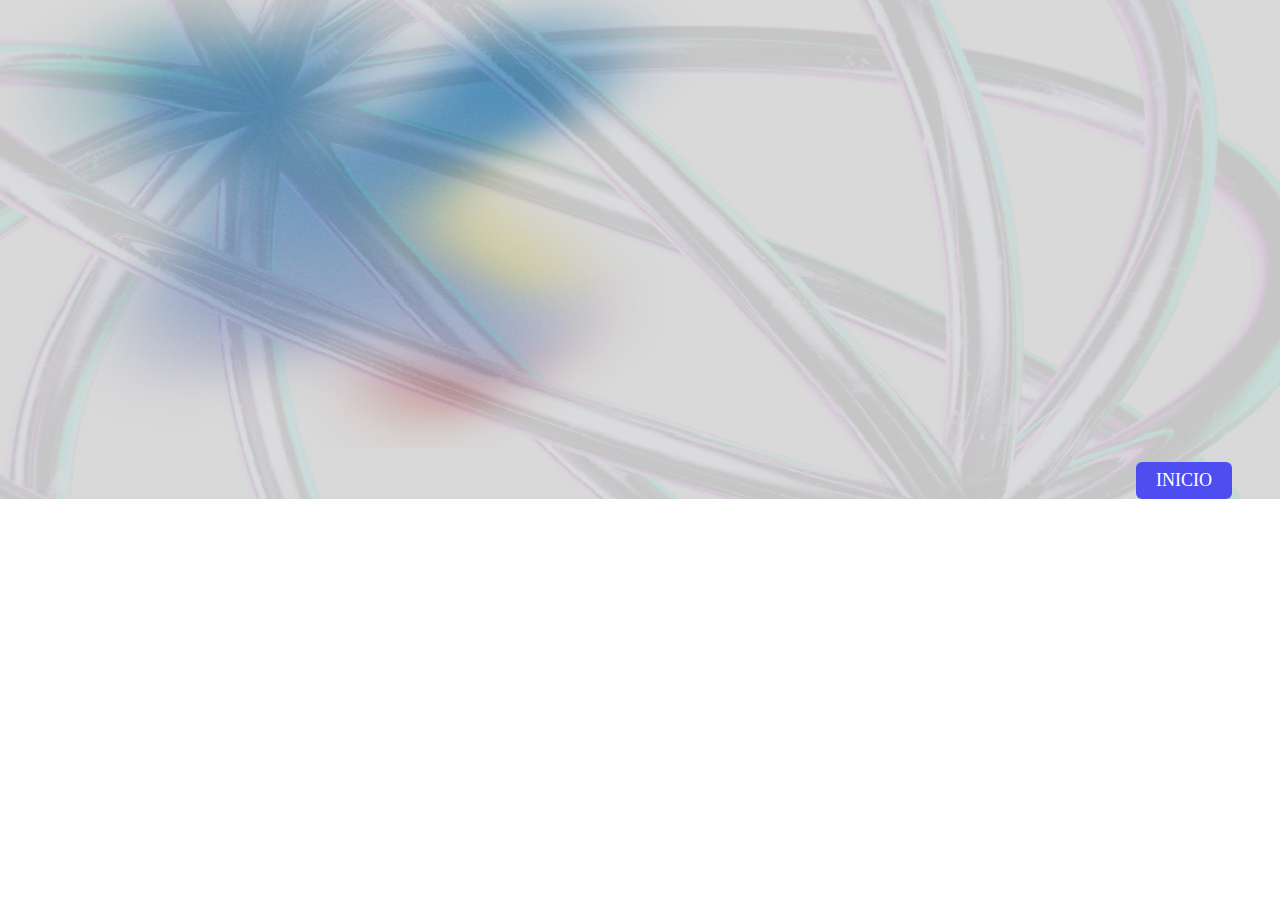
<file: index.html>
<!DOCTYPE html>
<html lang="en">
<head>
    <meta charset="UTF-8">
    <meta name="viewport" content="width=device-width, initial-scale=1.0">
    <link rel="stylesheet" href="./style.css">
    <title>figuras3d</title>
</head>
<body>
    <section>
        <div class="content"> 

            <img class="img_content" src="./banner 5.jpg" style="width: 100%; height:523px;">
             <a href="./inicio.html" class="button">INICIO</a>
         

             <div class="txt_content">
                <h1> ALEJANDRO LESCANO</h1> 
                
                <h3>Figuras Impresas En 3D </h3>
    
                 
            </div>

        </div>

    </section>

    <section>

    </section>
    
</body>
</html>
</file>
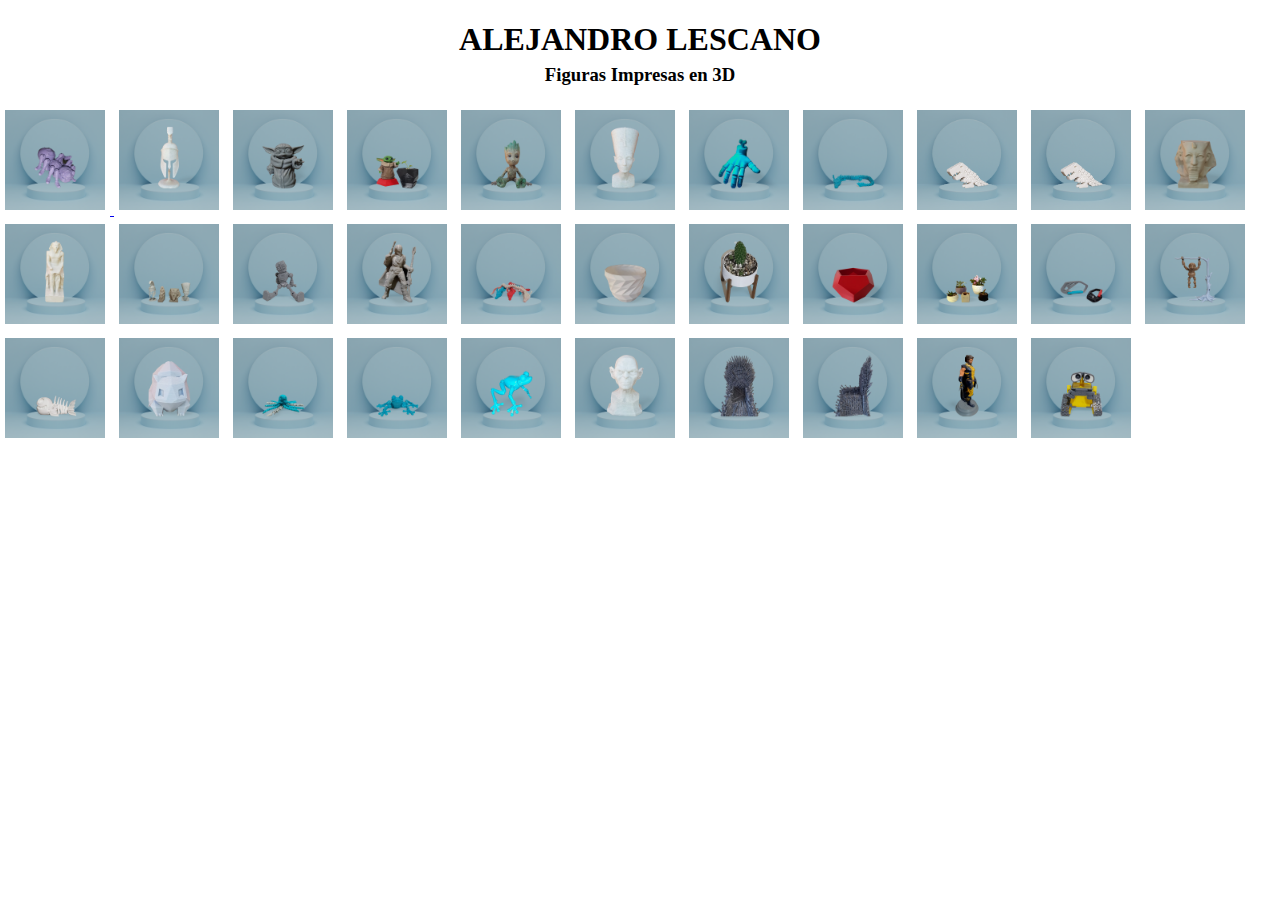
<file: inicio.html>
<!DOCTYPE html>
<html lang="en">
<head>
    <meta charset="UTF-8">
    <meta name="viewport" content="width=device-width, initial-scale=1.0">
    <link rel="stylesheet" href="./inicio.css">
    <link rel="preconnect" href="https://fonts.googleapis.com">
    <link rel="preconnect" href="https://fonts.gstatic.com" crossorigin>
    <link href="https://fonts.googleapis.com/css2?family=Annapurna+SIL:wght@400;700&family=Namdhinggo:wght@400;500;600;700;800&display=swap" rel="stylesheet">
    <title>inicio</title>

</head>
<body>
       <div class="title">
        <h1 class="title_h1"> ALEJANDRO LESCANO</h1>
        <h3 class="subtitle_h3">Figuras Impresas en 3D</h3>

       </div>

       <div class="gallery">
      
        <div class="thumbnails">
           <!-- dsd no se 
         -->
           <a href="./3D IMG IA/img IA 3d.jpg" ><img src="./can 3D/ara_a.png"    alt="Imagen 1"> 
                </a>
               
               <img src="./can 3D/armadura.png" alt="Imagen 2">
           
           
                <img src="./can 3D/baby_crudo.png" alt="Imagen 3">
          
            <img src="./can 3D/baby_yodo_y_macaeta.png" alt="Imagen 4">
       
      
            <img src="./can 3D/bruu.png" alt="Imagen 5">
      
            <img src="./can 3D/cleo.png" alt="Imagen 6">
    
        <img src="./can 3D/dedos.png" alt="Imagen 7">
    
        <img src="./can 3D/dragon_celeste.png" alt="Imagen 8">
  
   
        <img src="./can 3D/dragoncito.png" alt="Imagen 9">
   
    <img src="./can 3D/dragoncito.png" alt="Imagen 10">
  
    <img src="./can 3D/eip.png" alt="Imagen 12">
    
    
    <img src="./can 3D/ejipto.png" alt="Imagen 13">
    
    <img src="./can 3D/ejiptosss.png" alt="Imagen 14">
    
    
    <img src="./can 3D/figura_gris.png" alt="Imagen 15">
    
      
    <img src="./can 3D/jedai.png" alt="Imagen 16">

    <img src="./can 3D/los_3dragones (1).png" alt="Imagen 17">
     
     
     <img src="./can 3D/maceta_blanca.png" alt="Imagen 18">
     
     
    <img src="./can 3D/macetaconpatas.png" alt="Imagen 19">

    <img src="./can 3D/macetasrojas.png" alt="Imagen 20">
     
    
    <img src="./can 3D/macetasvarias.png" alt="Imagen 21">
     
     
    <img src="./can 3D/mosqueteros.png" alt="Imagen 22">
    
    <img src="./can 3D/perezoso.png" alt="Imagen 23">
    
    <img src="./can 3D/pez.png" alt="Imagen 24">


 <img src="./can 3D/pokemon.png" alt="Imagen 25">

<img src="./can 3D/pulpo.png" alt="Imagen 26">


 <img src="./can 3D/rana.png" alt="Imagen 27">


    <img src="./can 3D/sapo.png" alt="Imagen 28">

<img src="./can 3D/sr.png" alt="Imagen 29">

    <img src="./can 3D/tronofrontal.png" alt="Imagen 30">


    <img src="./can 3D/tronolateral.png" alt="Imagen 31">

<img src="./can 3D/wro.png" alt="Imagen 32">


    <img src="./can 3D/wulli.png" alt="Imagen 33">


</div>


</div>


</body>
</html>
</file>
<file: style.css>
body{
margin: 0;
padding: 0;
}
.content{
    display: flex;
    justify-content: center;
    align-items: center;
     width: 100%;
     height: 475px;
}

.img_content{
position: absolute;
display: flex;
}

.button{
    display: inline-block;
    padding: 8px 20px;
    background-color: rgb(78, 78, 240);
    color: #ffffff;
    font-size: 18px;
    border: none;
    border-radius: 6px;
    cursor: pointer;
    text-decoration: none;
    transition: background-color o.3s;
    position:absolute;
    margin-left: 85%;
    margin-top: 38%;
}

.button:hover{
    background-color: rgb(150, 150, 217);
}

.txt_content {
    display: flex;
    flex-direction: column;
    align-items: center;
   -webkit-animation: focus-in-expand 0.9s cubic-bezier(0.250, 0.160, 0.450, 0.940) both;
    animation: focus-in-expand 0.8s cubic-bezier(0.250, 0.160, 0.450, 0.940) both;
    }

 h3{
    display: flex;
    flex-direction: column;
    align-items: center;
 }

 /* animation txt*/
@-webkit-keyframes txt {
    0% {
      letter-spacing: -0.5em;
      -webkit-filter: blur(12px);
              filter: blur(12px);
      opacity: 0;
    }
    100% {
      -webkit-filter: blur(0px);
              filter: blur(0px);
      opacity: 1;
    }
  }
  @keyframes focus-in-expand {
    0% {
      letter-spacing: -0.5em;
      -webkit-filter: blur(12px);
              filter: blur(12px);
      opacity: 0;
    }
    100% {
      -webkit-filter: blur(0px);
              filter: blur(0px);
      opacity: 1;
    }
  }
  
  /*responsive pra moviles*/ 
  @media screen and (max-width:700px){
  
    body{
      background-image: url(./banner\ 5.jpg);
      opacity: 0.9;
    }

    .content{
       width: 100%;
       height: 655px;
  }

.button{
  margin-left: 70%;
    margin-top: 120%;
}

  }
</file>
<file: inicio.css>
body{
    margin: 0;
    padding: 0;
}

.title{
 display: flex;
 flex-direction: column;
 align-items: center;

}

.title_h1{
    margin-bottom: -1%;
    font-family:Cambria, Cochin, Georgia, Times, 'Times New Roman', serif
}


.gallery {
    display: flex;
    flex-wrap: wrap;
}

.thumbnails img {
    width: 100px;
    height: 100px;
    margin: 5px;
    cursor: pointer;
}
  
back-to-top {
    position:absolute;
    bottom: 20px;
    right: 20px;
    width: 40px;
    height: 40px;
    background: #8b2323;
    border-radius: 50%;
    text-align: center;
    line-height: 4px;
    color: #fff;
    font-size: 240px;
    text-decoration: none;
  }
  
  .back-to-top::before {
    content: "\00D7"; /* Código Unicode para el símbolo de la cruz */
  }
  


@media screen and (max-width: 700px) {
    .thumbnails img {
        width: 50px;
        height: 50px;
    }
}
</file>
